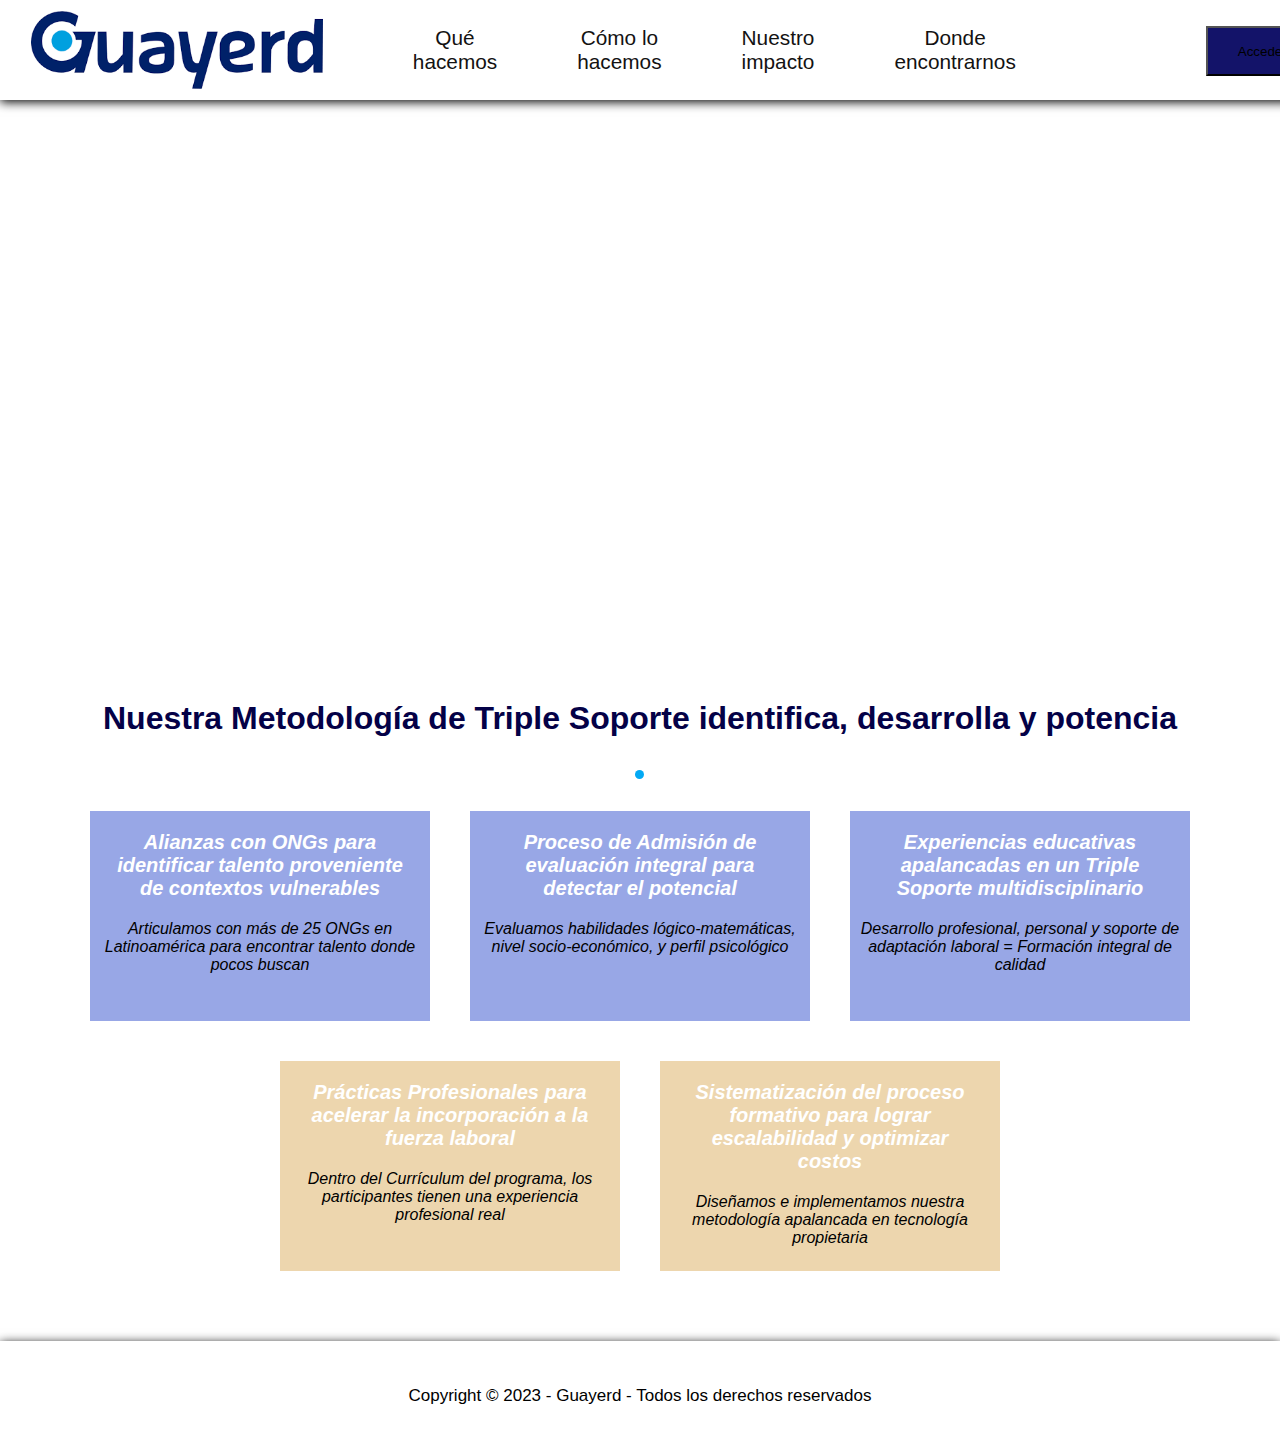
<file: pages/como_lo_hacemos.html>
<!DOCTYPE html>
<html lang="en">
<head>
    <meta charset="UTF-8">
    <meta http-equiv="X-UA-Compatible" content="IE=edge">
    <meta name="viewport" content="width=device-width, initial-scale=1.0">
    <link href="https://cdn.jsdelivr.net/npm/bootstrap@5.1.3/dist/css/bootstrap.min.css" rel="stylesheet"
    integrity="sha384-1BmE4kWBq78iYhFldvKuhfTAU6auU8tT94WrHftjDbrCEXSU1oBoqyl2QvZ6jIW3" crossorigin="anonymous">
    <link rel="stylesheet" href="../style.css">
    <title>¿Cómo lo hacemos?</title>
</head> 
<body> 

    <header class="links">

        <nav>
    
    
          <div id="logo">
    
    
            <img src="../Imagenes/logo.jpg" alt="logo" />
    
    
    
          </div>
    
          <div class="links-div">
    
            <a href="./que_hacemos.html">Qué hacemos</a>
            <a href="./como_lo_hacemos.html">Cómo lo hacemos</a>
            <a href="./nuestro_impacto.html">Nuestro impacto</a>
            <a href="./donde_encontrarnos.html">Donde encontrarnos</a>
    
          </div>
    
          <div class="Registro">
    
            <button type="button" class="btn btn-primary btn-sm">Acceder</button>
    
    
          </div>
    
    
    
        </nav>
    
      </header>

<main class="main-como-hacemos">

  <section class="imagen">

    <h2 id="title">Costruimos Talento para el Empleo</h2>

  </section>

    <section class="como_hacemos">

      <div>

        <h1>Nuestra Metodología de Triple Soporte
            identifica, desarrolla y potencia</h1>

        <ul class="puntito">

          <li></li>

        </ul>

      </div>

    </section>

    <section class="cajitas-arriba">

       


        <div class="cartitas-arriba">
            <h2>Alianzas con ONGs para identificar talento proveniente de contextos vulnerables</h2>
            <p>Articulamos con más de 25 ONGs en Latinoamérica para encontrar talento donde pocos buscan</p>
        </div>


        <div class="cartitas-arriba"> 
            <h2>Proceso de Admisión de evaluación integral para detectar el potencial</h2>
            <p>Evaluamos habilidades lógico-matemáticas, nivel socio-económico, y perfil psicológico</p>
        </div>



        <div class="cartitas-arriba">
            <h2>Experiencias educativas apalancadas en un Triple Soporte multidisciplinario</h2>
            <p>Desarrollo profesional, personal y soporte de adaptación laboral = Formación integral de calidad</p>
        </div>

    </section>

    <section class="cajitas-abajo">

        <div class="cartitas-abajo">
            <h2>Prácticas Profesionales para acelerar la incorporación a la fuerza laboral</h2>
            <p>Dentro del Currículum del programa, los participantes tienen una experiencia profesional real</p>
        </div>


        <div class="cartitas-abajo">
            <h2>Sistematización del proceso formativo para lograr escalabilidad y optimizar costos</h2>
            <p>Diseñamos e implementamos nuestra metodología apalancada en tecnología propietaria</p>
        </div>



    </section>





</main>

<footer class="footer"> 
  <p>Copyright © 2023 - Guayerd - Todos los derechos reservados</p>
</footer>
<script src="https://cdn.jsdelivr.net/npm/bootstrap@5.1.3/dist/js/bootstrap.bundle.min.js"
integrity="sha384-ka7Sk0Gln4gmtz2MlQnikT1wXgYsOg+OMhuP+IlRH9sENBO0LRn5q+8nbTov4+1p"
crossorigin="anonymous">
</script>
</body>
</html>
</file>
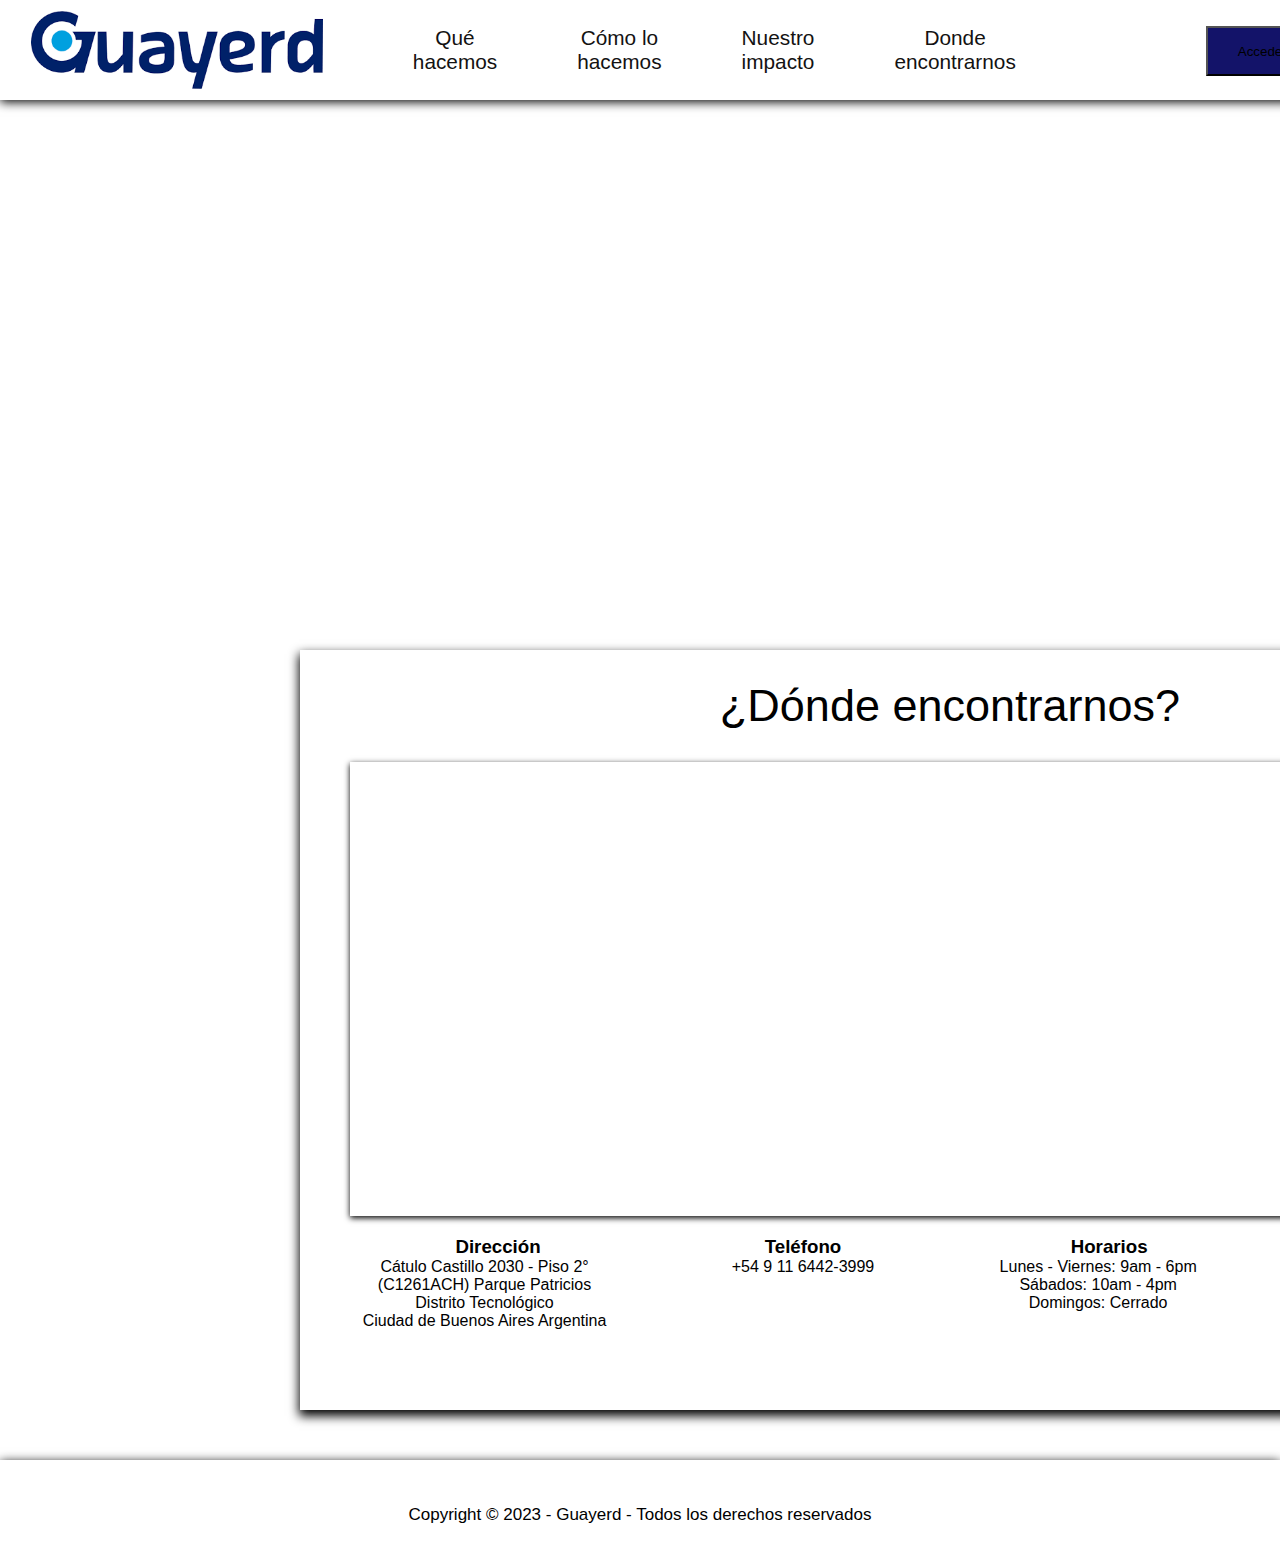
<file: pages/donde_encontrarnos.html>
<!DOCTYPE html>
<html lang="en">
<head>
    <meta charset="UTF-8">
    <meta http-equiv="X-UA-Compatible" content="IE=edge">
    <meta name="viewport" content="width=device-width, initial-scale=1.0">
    <link href="https://cdn.jsdelivr.net/npm/bootstrap@5.1.3/dist/css/bootstrap.min.css" rel="stylesheet"
    integrity="sha384-1BmE4kWBq78iYhFldvKuhfTAU6auU8tT94WrHftjDbrCEXSU1oBoqyl2QvZ6jIW3" crossorigin="anonymous">
    <link rel="stylesheet" href="../style.css">
    <title>Donde encontrarnos</title>
</head> 
<body> 

    <header class="links">

        <nav>
    
    
          <div id="logo">
    
    
            <img src="../Imagenes/logo.jpg" alt="logo" />
    
    
    
          </div>
    
          <div class="links-div">
    
            <a href="./que_hacemos.html">Qué hacemos</a>
            <a href="./como_lo_hacemos.html">Cómo lo hacemos</a>
            <a href="./nuestro_impacto.html">Nuestro impacto</a>
            <a href="./donde_encontrarnos.html">Donde encontrarnos</a>
    
          </div>
    
          <div class="Registro">
    
            <button type="button" class="btn btn-primary btn-sm">Acceder</button>
    
    
          </div>
    
    
    
        </nav>
    
      </header>

<main>

  <section class="imagen">

    <h2 id="title">Inclusión social y laboral a través de Educación en Tecnología</h2>

  </section>

  <section class="caja">

    <div>

        <h2>¿Dónde encontrarnos?</h2>

    </div>

    <div class="mapa">

        <iframe src="https://www.google.com/maps/embed?pb=!1m14!1m12!1m3!1d15593.117611758273!2d-58.44989663179691!3d-34.754354047235964!2m3!1f0!2f0!3f0!3m2!1i1024!2i768!4f13.1!5e0!3m2!1ses!2sar!4v1683481125415!5m2!1ses!2sar" width="1200" height="450" style="border:0;" allowfullscreen="" loading="lazy" referrerpolicy="no-referrer-when-downgrade"></iframe>

    </div>

    <div class="horarios">
        <div class="direccion">
            <h3>Dirección</h3>
            <ul>
                <li>Cátulo Castillo 2030 - Piso 2°</li>
                <li>(C1261ACH) Parque Patricios</li>
                <li>Distrito Tecnológico</li>
                <li>Ciudad de Buenos Aires Argentina</li>
            </ul>
        </div>    

        <div>
            <h3>Teléfono</h3>
            <p>+54 9 11 6442-3999</p>   
        </div>

        <div class="hora">
            <h3>Horarios</h3>
            <ul>
                <li>Lunes - Viernes: 9am - 6pm</li>
                <li>Sábados: 10am - 4pm</li>
                <li>Domingos: Cerrado</li>
            </ul>

        </div>

        <div>
            <h3>Atencion al cliente</h3>
            <p>info@guayerd.com.ar</p>
        </div>
        

    </div>


  </section>
  
      

</main>

<footer class="footer"> 
  <p>Copyright © 2023 - Guayerd - Todos los derechos reservados</p>
</footer>
<script src="https://cdn.jsdelivr.net/npm/bootstrap@5.1.3/dist/js/bootstrap.bundle.min.js"
integrity="sha384-ka7Sk0Gln4gmtz2MlQnikT1wXgYsOg+OMhuP+IlRH9sENBO0LRn5q+8nbTov4+1p"
crossorigin="anonymous">
</script>
</body>
</html>
</file>
<file: style.css>
.links {
  width: 100%;
  height: 80px;
  display: flex;
  background-color: white;
  box-shadow: 0px 2px 10px black;
  font-family: "Poppins", sans-serif;
  z-index: 100;
  padding: 10px;
 
}

.links-div {
  display: flex;
  justify-content: space-between;
  align-items: center;
  font-family: "Poppins", sans-serif;
  font-size: 1.3em;
  text-align: center;
}

#logo {
  display: flex;
  justify-content: left;
  text-align: left;
}

#logo img {
  height: auto;
  margin-right: 250px;
  margin-left: 20px;
}

.Registro {
  display: flex;
  justify-content: center;
  text-align: center;
  margin-left: 300px;
  margin-right: 20px;
  height: 50px;
  padding-top: 15px;
}

.Registro button {
  background-color: rgb(19, 19, 105);
  padding-left: 30px;
  padding-right: 30px;
}

header nav {
  padding: 1px;
  color: white;
  display: flex;
  flex-direction: row;
  justify-content: space-between;
}

.links a {
  text-decoration: none;
  color: rgb(19, 18, 18);
  margin: 40px;
}

.links a:hover {
  color: rgb(14, 14, 170);
}

.fondo {
  background-color: rgb(190, 187, 187);
}

.imagen {
  background-image: url("https://imgcom.masterd.es/49/blog/2023/02/42515.jpg");
  width: 100%;
  height: 500px;
  background-repeat: no-repeat;
  background-size: cover;
  background-position: center;
  background-attachment: fixed;
  padding: 0.1px;
  position: sticky;
  display: flex;
  justify-content: center;
  align-items: center;
}

#title {
  font-style: italic;
  text-align: center;
  font-size: 35px;
  margin: 15px;
  color: white;
  font-weight: 900;
}


.carousel,
.slides,
.img-c {
  z-index: -1;
  width: 100% ¿;
  height: 400px;
}

.inicio {
  background-color: rgb(255,255,255);
  background-repeat: no-repeat;
  background-position: center;
  height: 100vh;
  display: flex;
  flex-direction: column;
  justify-content: center;
  align-items: center;
}

.inicio {

display: flex;
flex-direction: column;
justify-content: center;
text-align: center;
align-items: center;


}


.inicio h2 {
  text-align: center;
  color: rgb(20, 9, 87);
  font-size: 23px;
  margin-left: 35px;
  margin-right: 35px;
  margin-bottom: 100px;
  
}

* {
  margin: 0;
  padding: 0;
  font-family: "Manrope", sans-serif;
}

.footer {
  height: 30px;
  background-color: white;
  color: black;
  display: flex;
  align-items: center;
  padding: 30px;
  font-size: 17px;
  justify-content: center;
  box-shadow: 0px 2px 10px black;
}

.footer p {
  padding-top: 20px;
}

.tarjetas {
  background-color: rgb(248, 248, 248);
  height: 70vh;
  text-align: center;
  display: grid;
  grid-template-rows: 0px 0px 0px;
  grid-template-columns: repeat(3, 1fr);
  gap: 10px;
  
}


.tarjetitas {

  height: 250px;
  width: 500px;
  background-color: #98a7e6;
  font-style: italic;
  text-align: center;
  display: inline-block;
  margin-bottom: 50px;
  margin: 20px;
  justify-content: center;
  margin-left: 65px;
  margin-top: 210px;
  box-shadow: 0px 5px 10px 1px black;
  transition: 0.3s;
}

.tarjetitas:hover {

  background-color: rgb(115, 137, 224);
  box-shadow: 0px 10px 20px 8px black;
}


.tarjetitas h2 {

  font-size: 40px;
  margin: 20px;
  text-align: center;
  color: white;
  margin-top: 50px;
  font-weight: 500;
}

.texts {
  display: grid;
  text-align: center;
  border: 5px solid white;
  border-style: dashed;
  align-items: center;
}

#title_textss {
  color: white;
  font-size: 50px;
  margin-top: 60px;
}

.texts h3 {
  color: white;
  font-style: italic;
  font-size: 30px;
  margin-top: 30px;
  margin-left: 50px;
  margin-right: 50px;
}

.texts p {
  color: white;
  font-size: 17px;
}

.main {
  display: flex;
  flex-direction: column;
  gap: 0.5em;
}

.up {
  display: flex;
  flex-direction: row;
  gap: 0.5em;
}

.down {
  display: flex;
  flex-direction: row;
  gap: 0.5em;
}

.card1 {
  width: 90px;
  height: 90px;
  outline: none;
  border: none;
  background: white;
  border-radius: 90px 5px 5px 5px;
  box-shadow: rgba(50, 50, 93, 0.25) 0px 2px 5px -1px,
    rgba(0, 0, 0, 0.3) 0px 1px 3px -1px;
  transition: 0.2s ease-in-out;
}

.instagram {
  margin-top: 1.5em;
  margin-left: 1.2em;
  fill: #cc39a4;
}

.card2 {
  width: 90px;
  height: 90px;
  outline: none;
  border: none;
  background: white;
  border-radius: 5px 90px 5px 5px;
  box-shadow: rgba(50, 50, 93, 0.25) 0px 2px 5px -1px,
    rgba(0, 0, 0, 0.3) 0px 1px 3px -1px;
  transition: 0.2s ease-in-out;
}

.twitter {
  margin-top: 1.5em;
  margin-left: -0.9em;
  fill: #03a9f4;
}

.card3 {
  width: 90px;
  height: 90px;
  outline: none;
  border: none;
  background: white;
  border-radius: 5px 5px 5px 90px;
  box-shadow: rgba(50, 50, 93, 0.25) 0px 2px 5px -1px,
    rgba(0, 0, 0, 0.3) 0px 1px 3px -1px;
  transition: 0.2s ease-in-out;
}

.github {
  margin-top: -0.6em;
  margin-left: 1.2em;
}

.card4 {
  width: 90px;
  height: 90px;
  outline: none;
  border: none;
  background: white;
  border-radius: 5px 5px 90px 5px;
  box-shadow: rgba(50, 50, 93, 0.25) 0px 2px 5px -1px,
    rgba(0, 0, 0, 0.3) 0px 1px 3px -1px;
  transition: 0.2s ease-in-out;
}

.discord {
  margin-top: -0.9em;
  margin-left: -1.2em;
  fill: #8c9eff;
}

.card1:hover {
  cursor: pointer;
  scale: 1.1;
  background-color: #cc39a4;
}

.card1:hover .instagram {
  fill: white;
}

.card2:hover {
  cursor: pointer;
  scale: 1.1;
  background-color: #03a9f4;
}

.card2:hover .twitter {
  fill: white;
}

.card3:hover {
  cursor: pointer;
  scale: 1.1;
  background-color: black;
}

.card3:hover .github {
  fill: white;
}

.card4:hover {
  cursor: pointer;
  scale: 1.1;
  background-color: #8c9eff;
}

.card4:hover .discord {
  fill: white;
}

.redes {
  margin-bottom: 30px;
  margin-bottom: 100px;
}


.contacto {
  height: 80vh;
  width: 100%;
  background-color: rgb(255, 255, 255);
  display: flex;
  flex-direction: column;
  align-items: center;
  justify-content: center;
  padding: 0 100px 0 60px;
}

.contacto h2 {

  color: rgb(15, 5, 58);
  text-align: center;
  font-size: 40px;


}

.contacto p {

  color: rgb(12, 12, 59);
  text-align: center;
  font-size: 20px;
  margin: 20px;

}

.login-box {
  width: 400px;
  padding: 40px;
  margin: 20px auto;
  background: rgba(36, 32, 87, 0.9);
  box-sizing: border-box;
  box-shadow: 0 15px 25px rgba(0,0,0,.6);
  border-radius: 10px;
  align-items: center;
  
}

.login-box p:first-child {
  margin: 0 0 30px;
  padding: 0;
  color: #fff;
  text-align: center;
  font-size: 1.5rem;
  font-weight: bold;
  letter-spacing: 1px;
}

.login-box .user-box {
  position: relative;
}

.login-box .user-box input {
  width: 100%;
  padding: 10px 0;
  font-size: 16px;
  color: #fff;
  margin-bottom: 30px;
  border: none;
  border-bottom: 1px solid #fff;
  outline: none;
  background: transparent;
}

.login-box .user-box label {
  position: absolute;
  top: 0;
  left: 0;
  padding: 10px 0;
  font-size: 16px;
  color: #fff;
  pointer-events: none;
  transition: .5s;
}

.login-box .user-box input:focus ~ label,
.login-box .user-box input:valid ~ label {
  top: -20px;
  left: 0;
  color: #fff;
  font-size: 12px;
}

.login-box form a {
  position: relative;
  display: inline-block;
  padding: 10px 20px;
  font-weight: bold;
  color: #fff;
  font-size: 16px;
  text-decoration: none;
  text-transform: uppercase;
  overflow: hidden;
  transition: .5s;
  margin-top: 40px;
  letter-spacing: 3px
}

.login-box a:hover {
  background: #fff;
  color: #272727;
  border-radius: 5px;
}

.login-box a span {
  position: absolute;
  display: block;
}

.login-box a span:nth-child(1) {
  top: 0;
  left: -100%;
  width: 100%;
  height: 2px;
  background: linear-gradient(90deg, transparent, #fff);
  animation: btn-anim1 1.5s linear infinite;
}

@keyframes btn-anim1 {
  0% {
    left: -100%;
  }

  50%,100% {
    left: 100%;
  }
}

.login-box a span:nth-child(2) {
  top: -100%;
  right: 0;
  width: 2px;
  height: 100%;
  background: linear-gradient(180deg, transparent, #fff);
  animation: btn-anim2 1.5s linear infinite;
  animation-delay: .375s
}

@keyframes btn-anim2 {
  0% {
    top: -100%;
  }

  50%,100% {
    top: 100%;
  }
}

.login-box a span:nth-child(3) {
  bottom: 0;
  right: -100%;
  width: 100%;
  height: 2px;
  background: linear-gradient(270deg, transparent, #fff);
  animation: btn-anim3 1.5s linear infinite;
  animation-delay: .75s
}

@keyframes btn-anim3 {
  0% {
    right: -100%;
  }

  50%,100% {
    right: 100%;
  }
}

.login-box a span:nth-child(4) {
  bottom: -100%;
  left: 0;
  width: 2px;
  height: 100%;
  background: linear-gradient(360deg, transparent, #fff);
  animation: btn-anim4 1.5s linear infinite;
  animation-delay: 1.125s
}

@keyframes btn-anim4 {
  0% {
    bottom: -100%;
  }

  50%,100% {
    bottom: 100%;
  }
}

.login-box p:last-child {
  color: #aaa;
  font-size: 14px;
}

.login-box a.a2 {
  color: #fff;
  text-decoration: none;
}

.login-box a.a2:hover {
  background: transparent;
  color: #aaa;
  border-radius: 5px;
}

.que_hacemos h1 {

  text-align: center;
  color: #040147;
  margin: 20px;
  font-weight: 700;
  margin-top: 100px;
  margin-left: 40px;

}

.puntito {

  display: flex;
  justify-content: center;
  font-size: 30px;
  margin-left: 40px;
  color: #03a9f4;
}

.que_hacemos p {

  text-align: center;
  color: #010227;
  font-size: 20px;
  margin-left: 150px;
  margin-right: 150px;
  
}

.caja-1 {

  text-align: center;
  flex-wrap: wrap;
  width: 500px;
  background-color: #e7e6e6;
  font-style: italic;
  align-items: center;
  justify-content: center;
  display: inline-block;
  margin-bottom: 50px;
  margin: 30px;
  margin-left: 450px;
  
}

.caja-1 div {

  margin: 30px;
  
}

.caja-1 h2 {

  font-size: 25px;
  font-weight: 600;
}

.caja-1 h3 {

    font-size: 20px;
    margin-top: 30px;
}

.caja-1 p {

  margin: 50px;

}


.caja-2 {

  text-align: center;
  display: flex;
  flex-wrap: wrap;
  height: 900px;
  width: 500px;
  background-color: #e7e6e6;
  font-style: italic;
  align-items: center;
  justify-content: center;
  display: inline-block;
  margin-bottom: 50px;

}

.caja-2 div {

  margin: 30px;
  
}

.caja-2 h2 {

  font-size: 25px;
  font-weight: 600;
}

.caja-2 h3 {

    font-size: 20px;
    margin-top: 30px;
}

.caja-2 p {

  margin: 50px;

}

.quienes_confian h2 {

  text-align: center;
  color: #040147;
  margin: 20px;
  font-weight: 700;
  margin-top: 60px;
  margin-left: 40px;

}


.quienes_confian p {

  text-align: center;
  color: #010227;
  font-size: 20px;
  margin-left: 400px;
  margin-right: 400px;
  margin-bottom: 35px;

}

.caja-empresas {

  text-align: center;
  display: flex;
  flex-wrap: wrap;
  height: 400px;
  width: 1140px;
  background-color: #e7e6e6;
  font-style: italic;
  align-items: center;
  justify-content: center;
  display: inline-block;
  margin-bottom: 50px;
  margin-left: 380px;

}

.caja-empresas h2 {

  text-align: left;
  margin-left: 20px;
  margin-top: 13px;
  color: #040147;
  margin-bottom: -5px;
}

.img-empresas img{

  margin: 30px;
  margin-bottom: 5px;
  
}

.como_hacemos h1 {

  text-align: center;
  color: #040147;
  margin: 20px;
  font-weight: 700;
  margin-top: 100px;

}

.cartitas-arriba {

  text-align: center;
  display: flex;
  flex-wrap: wrap;
  height: 210px;
  width: 340px;
  background-color: #98a7e6;
  font-style: italic;
  align-items: center;
  justify-content: center;
  display: inline-block;
  margin-bottom: 50px;
  margin: 20px;
  justify-content: center;
  
}

.cajitas-arriba {

  display: flex;
  justify-content: center;

}

.cartitas-abajo {

  display: flex;
  flex-wrap: wrap;
  height: 210px;
  width: 340px;
  background-color: #edd6ae;
  font-style: italic;
  align-items: center;
  justify-content: center;
  display: inline-block;
  margin: 20px;
}

.cajitas-abajo {

  display: flex;
  justify-content: center;
  margin-bottom: 50px;

}

.cartitas-arriba h2 {

  font-size: 20px;
  margin: 20px;
  text-align: center;
  color: white;
}

.cartitas-arriba p {

  text-align: center;  

}


.cartitas-abajo h2 {

  font-size: 20px;
  margin: 20px;
  text-align: center;
  color: white;

}

.cartitas-abajo p {

  margin-left: 15px;
  margin-right: 15px;
  text-align: center;
}

.nuestro_impacto {

  display: grid;
  grid-template-rows: 200px 200px 200px;
  grid-template-columns: auto auto auto;
  
}

.nuestro_impacto h2 {

  text-align: center;
  color: #040147;
  margin: 20px;
  font-weight: 700;
  margin-top: 80px;

}

.nuestro_impacto p {

  text-align: center;
  color: #010227;
  font-size: 20px;

}

.nuestro_impacto div {

  margin: 50px;
  
}

.nuestro_impacto ul li {

  margin-right: 20px;

}

.quienes_somos h2 {

  text-align: center;
  color: #040147;
  margin: 20px;
  font-weight: 700;
  margin-top: 50px;
  margin-left: 1px;
}

.quienes_somos p {

  text-align: center;
  color: #010227;
  font-size: 20px;
  margin-left: 200px;
  margin-right: 200px;
}

.quienes_somos div {

  margin-bottom: 50px;

}

.quienes_somos {

  border-top: 2px solid #000000;
  width: 80%;
  margin: 0 auto;

}

.quienes_somos ul li {

  margin-right: 27px;
}

.quienes_somos div img {

  margin: 50px;
  margin-left: 380px;
  box-shadow: 0px 2px 10px black;
  height: 450px;
  width: 750px;
}

.caja {

  background-color: #ffffff;
  text-align: center;
  height: 760px;
  width: 1300px;
  margin: 50px;
  margin-left: 300px;
  box-shadow: 0px 5px 10px 1px black;
  

}

.mapa {

  margin: 50px;
  margin-bottom: 20px;
  margin-top: 30px;
  box-shadow: 0px 2px 6px black;
}

.horarios {

  display: grid;
  grid-template-rows: 50px 50px 50px 50px;
  grid-template-columns: auto auto auto auto;
  margin-right: 50px;
}

.horarios ul li {

  list-style: none;

}

.caja h2 {

  padding-top: 30px;
  font-size: 45px;
  color: #000000;
  font-weight: 500;
}

.hora h3 {

  margin-left: 22px;
}

.direccion h3 {

  margin-left: 27px;

}



@media (max-width: 480px) {

  .cajitas-abajo {

    display: flex;
    flex-direction: column;
  }

  .cajitas-arriba {
    
    display: flex;
    justify-content: left;
    flex-direction: column;
  }

  .cartitas-abajo {

    display: flex;
    flex-direction: column;
  }

  .cartitas-arriba {
    display: flex;
    justify-content: left;
    flex-direction: column;
    
  }

  .como-hacemos h1 {

    font-size: 10px;
    
  }

  .imagen {

    width: 100%;

  }

  .caja-1 {
    display: flex;
    flex-direction: column;
    margin: 0px;
    margin-left: 0px;
    margin-right: 0px;
    margin-bottom: 30px;
  }

  .caja-2 {
    display: flex;
    flex-direction: column;
    margin-left: 0px;
  }

  .caja-empresas {

    height: 700px;
    width: 700px;
    margin-left: 0px;

  }

  .quienes_confian p {

    margin-left: 100px;
    margin-right: 100px;
  }

  .que_hacemos p {

    margin-left: 100px;
    margin-right: 100px;
  }


}

@media (max-width: 750px) {

  .cajitas-arriba {

    display: flex;
    flex-direction: column;
  }

  .como-hacemos h1 {

    margin-left: 20px;
    margin-right: 20px;
  }

  .caja-1 {
    display: flex;
    flex-direction: column;
    margin: 0px;
    margin-left: 120px;
    margin-right: 0px;
    margin-bottom: 30px;
  }

  .caja-2 {
    display: flex;
    flex-direction: column;
    margin-left: 120px;
  }

  .caja-empresas {

    height: 700px;
    width: 700px;
    margin-left: 50px;

  }

  .quienes_confian p {

    margin-left: 100px;
    margin-right: 100px;
  }

  .que_hacemos p {

    margin-left: 100px;
    margin-right: 100px;
  }


}

@media (max-width: 820px)  {

  .cartitas-arriba {

    height: 270px;
    

  }

  .horarios {

    display: grid;
    grid-template-rows: 50px 50px ;
    grid-template-columns: auto auto ;

  }

  .caja {

    height: 400px;
    width: 600px;

  }

  .mapa {

    height: 250px;
    width: 450px;
  }

  .caja-1 {
    display: flex;
    flex-direction: column;
    margin: 0px;
    margin-left: 150px;
    margin-right: 0px;
    margin-bottom: 30px;
  }

  .caja-2 {
    display: flex;
    flex-direction: column;
    margin-left: 150px;
  }

  .caja-empresas {

    height: 700px;
    width: 700px;
    margin-left: 50px;

  }

  .quienes_confian p {

    margin-left: 200px;
    margin-right: 200px;
  }



}

@media (max-width: 1600px) {

  .Registro {

    margin-left: 150px;

  }

  #logo img {

    margin-right: 160px;

  }

}



@media (max-width: 1500px) {

  .Registro {

    margin-left: 150px;

  }

  #logo img {

    margin-right: 200px;

  }

}


@media (max-width: 1300px) {

  .Registro {

    margin-left: 150px;

  }

  #logo img {

    margin-right: 50px;

  }


}

@media (max-width: 1140px) {

  #logo img {

    margin-right: 0px;

  }  

  .Registro {

    margin-left: 20px;


  }

}
</file>
